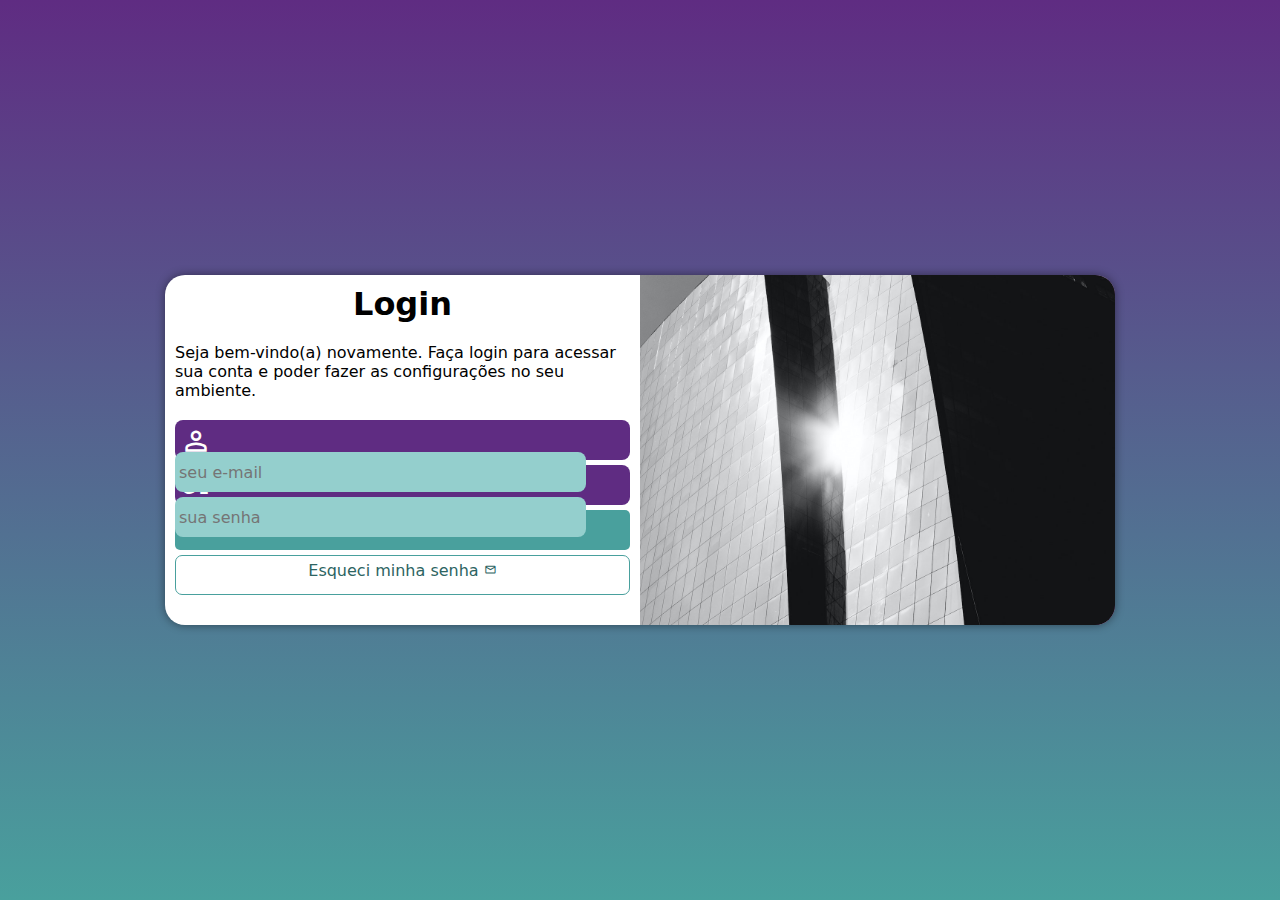
<file: index.html>
<!DOCTYPE html>
<html lang="en">
<head>
    <meta charset="UTF-8">
    <meta http-equiv="X-UA-Compatible" content="IE=edge">
    <meta name="viewport" content="width=device-width, initial-scale=1.0">
    <title>Login</title>
    <link rel="stylesheet" href="estilos/style.css">
    <link rel="stylesheet" href="estilos/media-query.css">
    <link rel="stylesheet" href="https://fonts.googleapis.com/css2?family=Material+Symbols+Outlined:opsz,wght,FILL,GRAD@48,400,1,0" />

</head>
<body>
    <main>
        <section id="login">
            <div id="imagem">
                
            </div>
            <div id="formulario">
                <h1>Login</h1>
                <p>Seja bem-vindo(a) novamente. Faça login para acessar sua conta e poder fazer as configurações no seu ambiente.</p>
                
                <form action="login.php" method="post" autocomplete="on">
                    <div class="campo">
                        <span class="material-symbols-outlined">
                                person
                        </span>
                        <input type="email" name="login" id="ilogin" placeholder="seu e-mail" autocomplete="email" required  maxlength="30">

                        <label for="ilogin">
                            Login
                        </label>
                    </div>
                    
                    <div class="campo">
                        <span class="material-symbols-outlined">
                                vpn_key
                        </span>
                        <input type="password" name="senha" id="isenha" placeholder="sua senha" autocomplete="current-password" required minlength="8" maxlength="20">
                        <label for="isenha">
                            Senha
                        </label>
                    </div>
                    <input type="submit" value="Entrar">
                    <a href="#" class="botao">Esqueci minha senha 
                        <span class="material-symbols-outlined">
                        mail
                        </span>
                    </a>
                </form>
            </div>
        </section>
    </main>
</body>
</html>
</file>
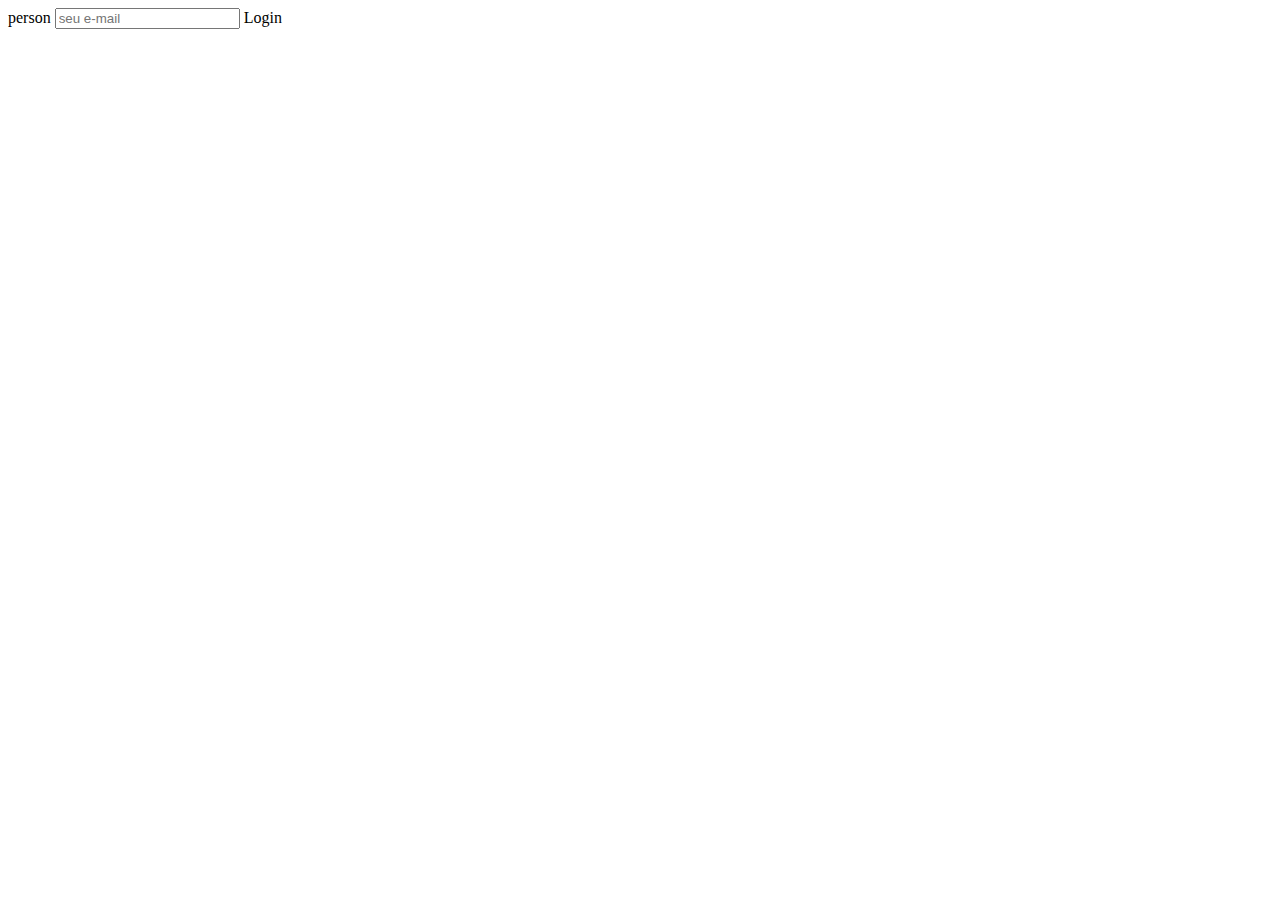
<file: teste.html>
<!DOCTYPE html>
<html lang="en">
<head>
    <meta charset="UTF-8">
    <meta http-equiv="X-UA-Compatible" content="IE=edge">
    <meta name="viewport" content="width=device-width, initial-scale=1.0">
    <title>Document</title>
</head>
<body>
    
    <form action="login.php" method="post" autocomplete="on">
        <div class="campo">
            <span class="material-symbols-outlined">
                    person
            </span>
            <input type="email" name="login" id="ilogin" placeholder="seu e-mail" autocomplete="email" required=""  maxlength="30">
    
            <label for="ilogin">
                Login
            </label>
        </div>
        </form>
        
</body>
</html>
</file>
<file: estilos/style.css>
@charset "UTF-8";

/*
    Paleta de cores
    Verde: #49a09d
    Lilás: #5f2c82
*/

*{
    margin: 0px;
    padding: 0px;
    font-family: system-ui, -apple-system, BlinkMacSystemFont, 'Segoe UI', Roboto, Oxygen, Ubuntu, Cantarell, 'Open Sans', 'Helvetica Neue', sans-serif;
    box-sizing: border-box;
}

body, html{
    background-color: #5f2c82;
    height: 100vh;
    width: 100vw;
}

main{
    position: relative;
    height: 100vh;
    width: 100vw;
}

section#login{
    position: absolute;
    top: 50%;
    left: 50%;
    
    overflow: hidden;

    background-color: white;
    width: 250px;
    height: 515px;
    border-radius: 20px;
    box-shadow: 0px 0px 10px rgba(0, 0, 0, 0.445);

    transform: translate(-50%, -50%);
    transition: width 0.3s, height 0.3s;
    transition-timing-function: ease;
}

section#login > div#imagem{
    display: block;
    background: #5f2c82 url(../imagens/pexels-bruno-thethe-2747596.jpg) no-repeat;
    height: 200px;
    background-position: left bottom;
    background-size: cover;
}

section#login > div#formulario{
    display: block;
    padding: 10px;

}

div#formulario > h1{
    text-align: center;
    margin-bottom: 10px;
}

div#formulario > p{
    font-size: 0.8em;
}

form > div.campo{
    background-color: #5f2c82;
    display: block;
    width: 100%;
    height: 40px;
    border-radius: 8px;
    margin: 5px 0px;
}

div.campo > label{
    display: none;
}

div.campo > span{
    color: white;
    font-size: 2em;
    width: 40px;
    padding: 5px;
}

div.campo > input{
    background-color: #94cfcd;
    font-size: 1em;
    width: calc(100% - 44.5px);
    height: 100%;
    border: 0px;
    border-radius: 8px;
    padding: 4px;
    transform: translateY(-10px);
}

form > input[type=submit] {
    display: block;
    font-size: 1em;
    width: 100%;
    height: 40px;
    background-color: #49a09d;
    color: white;
    border: none;
    border-radius: 5px;
    cursor: pointer;
}

form > input[type=submit]:hover{
    background-color: #1e4241;
}

form > a.botao{
    display: block;
    text-align: center;
    font-size: 1em;
    width: 100%;
    height: 40px;
    padding-top: 5px;
    margin-top: 5px;
    background-color: #ffffff;
    color: #2d6462;
    border: 1px solid #49a09d;
    border-radius: 7px;
    text-decoration: none;
}

form > a.botao:hover{
    background-color: #6cd3cf;
}

form > a.botao > span {
    font-size: 0.8em;
}
</file>
<file: estilos/media-query.css>
@charset "UTF-8";

/* Typical Device Breakpoints
--------------------------
Pequenas telas: até 600px
Celular: 600px até 768px
Tablet: 768px até 992px
Desktop: 992 até 1200px
Grandes telas: acima de 1200px
*/

@media screen and (min-width: 768px) and (max-width: 992px) {
    body{
        background-image: linear-gradient(to top, #49a09d, #5f2c82);
    }
    
    section#login{
        width: 90vw;
        height: 280px;
    }
    
    section#login > div#imagem{
        float: left;
        width: 30%;
        height: 100%;
    }

    section#login > div#formulario{
        float: right;
        width: 70%;
    }
}

@media screen and (min-width: 992px) {
    body{
        background-image: linear-gradient(to top, #49a09d, #5f2c82);
    }
    
    section#login{
        width: 950px;
        height: 350px;
    }
    
    section#login > div#imagem{
        float: right;
        width: 50%;
        height: 100%;
    }

    section#login > div#formulario{
        float: left;
        width: 50%;
    }
    
    div#formulario > h1{
        font-size: 2em;
    }
    
    div#formulario > p{
        font-size: 1em;
        margin: 20px 0px;
    }
}
</file>
